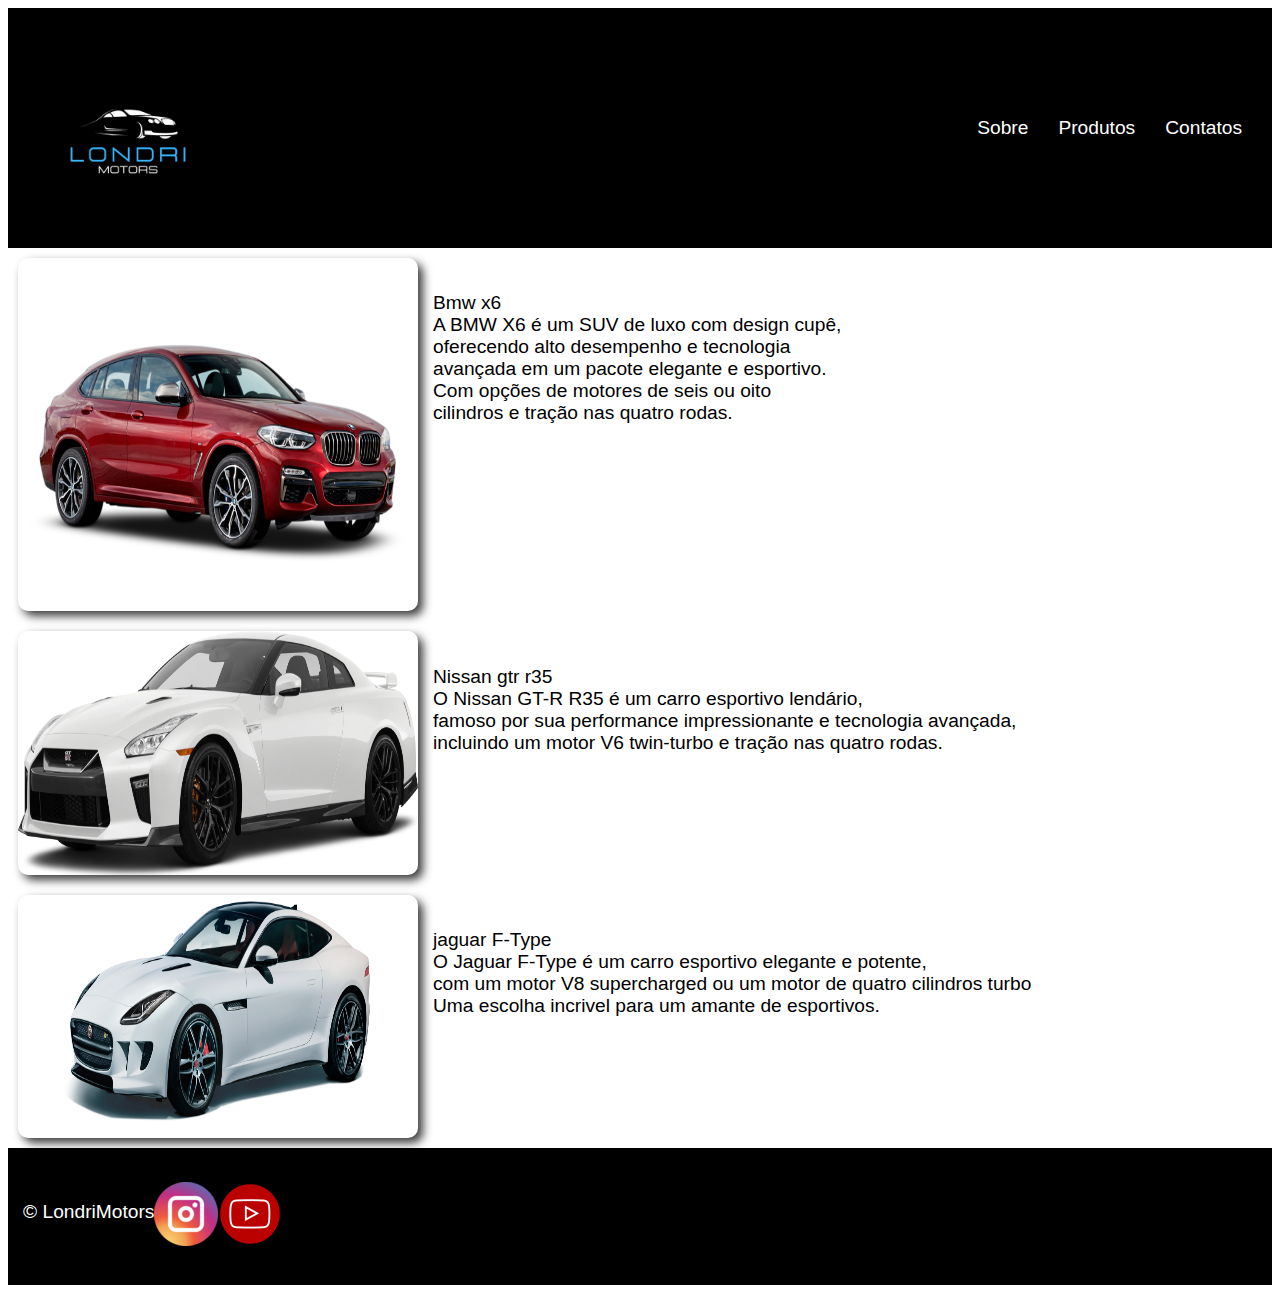
<file: index.html>
<!DOCTYPE html>
<html lang="en">
<head>
    <meta charset="UTF-8">
    <meta http-equiv="X-UA-Compatible" content="IE=edge">
    <meta name="viewport" content="width=device-width, initial-scale=1.0">
    <link rel="stylesheet" href="style.css">
    <title>Beaucoup Beauty</title>
</head>
<body>
    <header class="header">
       <img src="Modern Minimalist Car Illustration Logo.png" alt="logo do site" class="logo">
        <nav>
            <ul class="menu">
                <li><a href="https://www.google.com/">Sobre</a></li>
                <li><a href="">Produtos</a></li>
                <li><a href="">Contatos</a></li>
            </ul>
        </nav>
    </header>
    
    <section class= "flex">
        <div class="item" >
            <img src="bmw x6.png" class="imagem">
            <p class="paragrafo">Bmw x6<br>
                A BMW X6 é um SUV de luxo com design cupê,<br>
                oferecendo alto desempenho e tecnologia<br>
                avançada em um pacote elegante e esportivo. <br>
                Com opções de motores de seis ou oito <br>
                cilindros e tração nas quatro rodas.</p>
        </div>
        
        <div class="item">
            <img src="gtr.png" class="imagem">
            <p class="paragrafo">Nissan gtr r35 <br>
                O Nissan GT-R R35 é um carro esportivo lendário,<br>
                famoso por sua performance impressionante e tecnologia avançada, <br>
                incluindo um motor V6 twin-turbo e tração nas quatro rodas.</p>
            
        </div>   
        
        <div class="item">
            <img src="Jaguar-F-Type-PNG-Transparent.png" class="imagem">
            <p class="paragrafo">jaguar F-Type <br>
                O Jaguar F-Type é um carro esportivo elegante e potente,  <br>
                com um motor V8 supercharged ou um motor de quatro cilindros turbo <br>
                Uma escolha incrivel para um amante de esportivos.
                 </p>
        </div>
    </section>
    <footer class="footer">

        <nav>
            <ul class="redesSociais">
                <li><p>&copy; LondriMotors</p></li>
                <li><a href="https://www.instagram.com/"><img src="1491580635-yumminkysocialmedia26_83102.png" alt="instagram" class="redeLogo"></a></li>
                <li><a href="https://www.youtube.com/"><img src="youtube.png" alt="youtube" class="redeLogo"></a></li>
            </ul>
        </nav>
    </footer>
    </body>
</html>
</file>
<file: style.css>
body, ul, li, p{
  margin: Opx;
  padding: 0px;
  list-style: none;  /* tira a marcação do link (bolinha por exemplo) */
  font-size: 1.2rem;
  font-family: arial;
  
}

/* Define o tamanho da imagem do logo - largura */
.logo{
  width: 200px;
}

/* Define as características da TAG ancor */
a{
  text-decoration: none;     /* tira o sublinhado do link */
  color: rgb(255, 255, 255);            /* Cor do texto */
}

/* Define as características do header */ 
.header{
  /* Cor de fundo */
  background-color: rgb(0, 0, 0);
  /* display flexível */ 
  display: flex;
  /* Organizado em linha */
  flex-wrap: wrap;
  /* Espaçamento entre os textos */
  justify-content: space-between;
  /* centralizado */ 
  align-items: center;
  /* "margem interna" */
  padding: 20px;
}

.menu{
  display: flex;
 
} 

/* distância entre as palavras do link */
.menu li{
  margin-left: 10px;
}

.menu li a{
  display: block;
  padding: 10px;
  /* background-color: rgb(105, 95, 95); */

}

/* ********************* FAZENDO O CORPO DO SITE************************* */

.flex{
  min-height: 100vh;
  background-color: rgba(255, 255, 255, 0.836);
  display: flex;
  /* flex-direction: column; */
  flex-wrap: wrap;

}
/*  ajusando o tamanho da imagem */
.imagem{ 
  width: 400px;
  height: auto;
  border-radius: 10px;
  box-shadow: 5px 5px 10px rgba(0, 0, 0, 0.767);

}
.legenda{
  text-align: center;
  padding: 5px;
}

/* Ajustando o texto*/
.texto{
  width: 100%;
  padding: 10px;
  text-align: justify;
  display: flex;
  align-items: center;
}

.estagio{
  display: block;
  width: 100%;
}
.item{
  display: flex;
  margin: 10px;
}

/*Mudando a fonte do texto no parágrafo */
.paragrafo{
  width: 100%;
  font-family: 'Popins', sans-serif;
  font-family: 'raleway', sans-serif;
  color: black;
  padding: 15px;
}


/* Ajustando o rodapé*/

.footer{
  background-color: rgb(0, 0, 0);
  padding: 15px;
  color: rgb(255, 255, 255);
  font-size: 30px;
}

.redesSociais{
  display: flex;
  justify-content: left;
  align-items: left;

}

.redelogo{
  margin: 10px;
  padding: 5px;
  width: 30px;
  height: auto;
}
</file>
